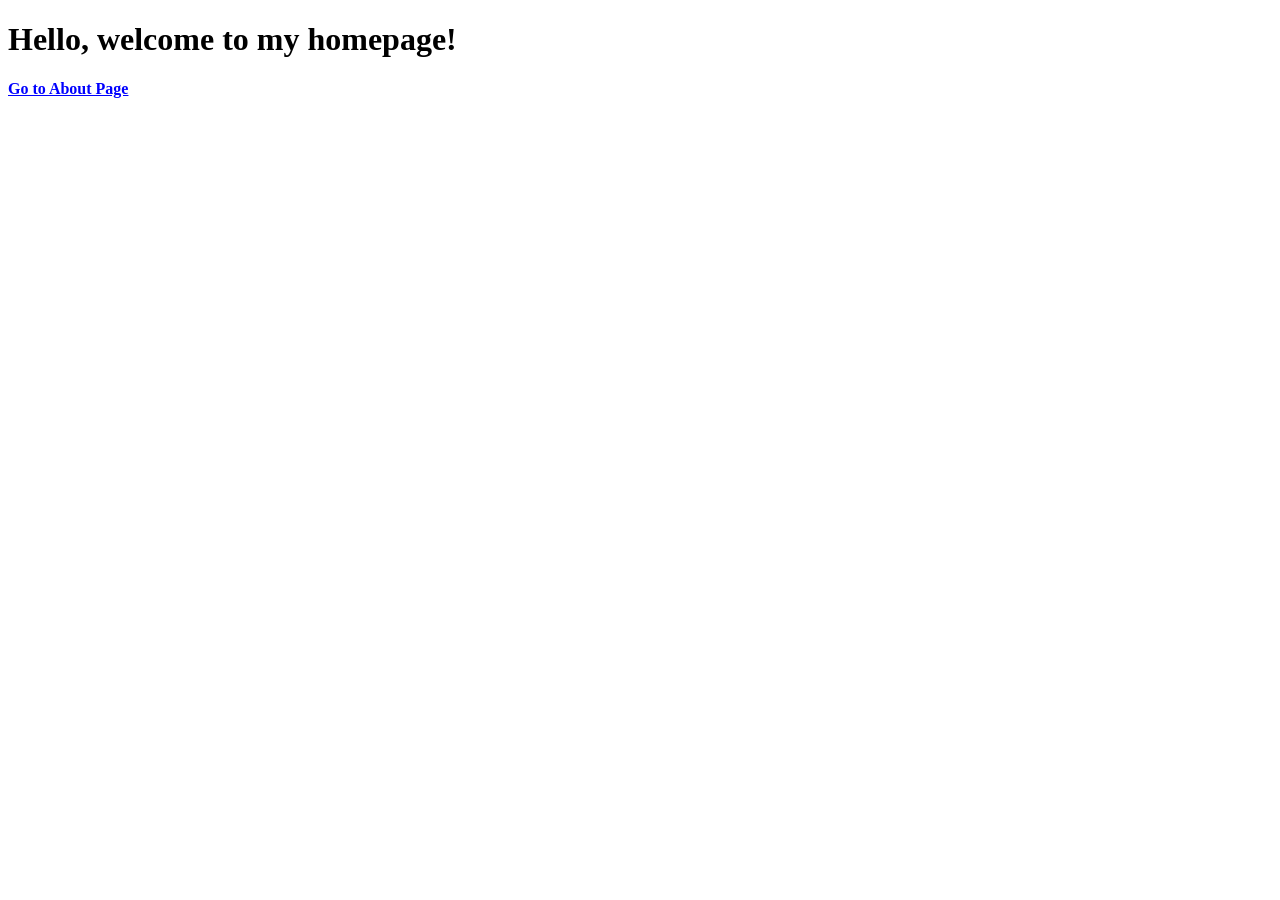
<file: index.html>
<!DOCTYPE html>
<html>
<head>
    <title>Home Page</title>
    <link rel="stylesheet" href="styles.css">
    <script>
        alert("Welcome to my website!");
    </script>
</head>
<body>
    <h1>Hello, welcome to my homepage!</h1>

    <p>
        <a href="about.html">Go to About Page</a>
    </p>
</body>
</html>
</file>
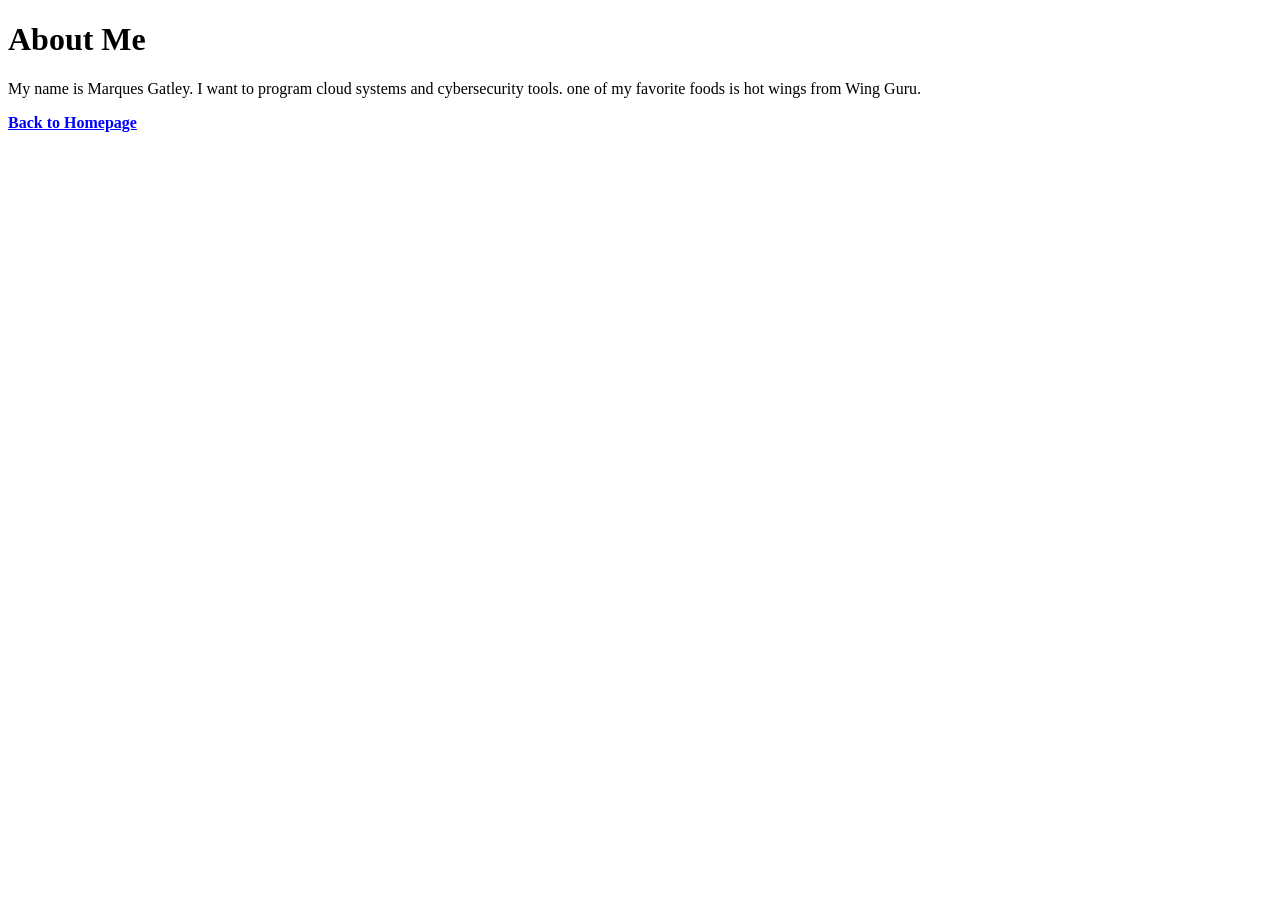
<file: about.html>
<!DOCTYPE html>
<html>
  <head>
    <title>About Me</title>
    <link rel="stylesheet" href="styles.css">
  </head>
  <body>
    <h1>About Me</h1>

    <p>
      My name is Marques Gatley. I want to program cloud systems and cybersecurity tools. one of my favorite foods is hot wings from Wing Guru.
    </p>

    <p>
      <a href="index.html">Back to Homepage</a>
    </p>
  </body>
</html>
</file>
<file: styles.css>
a {
  color: blue;
  font-weight: bold;
}
</file>
